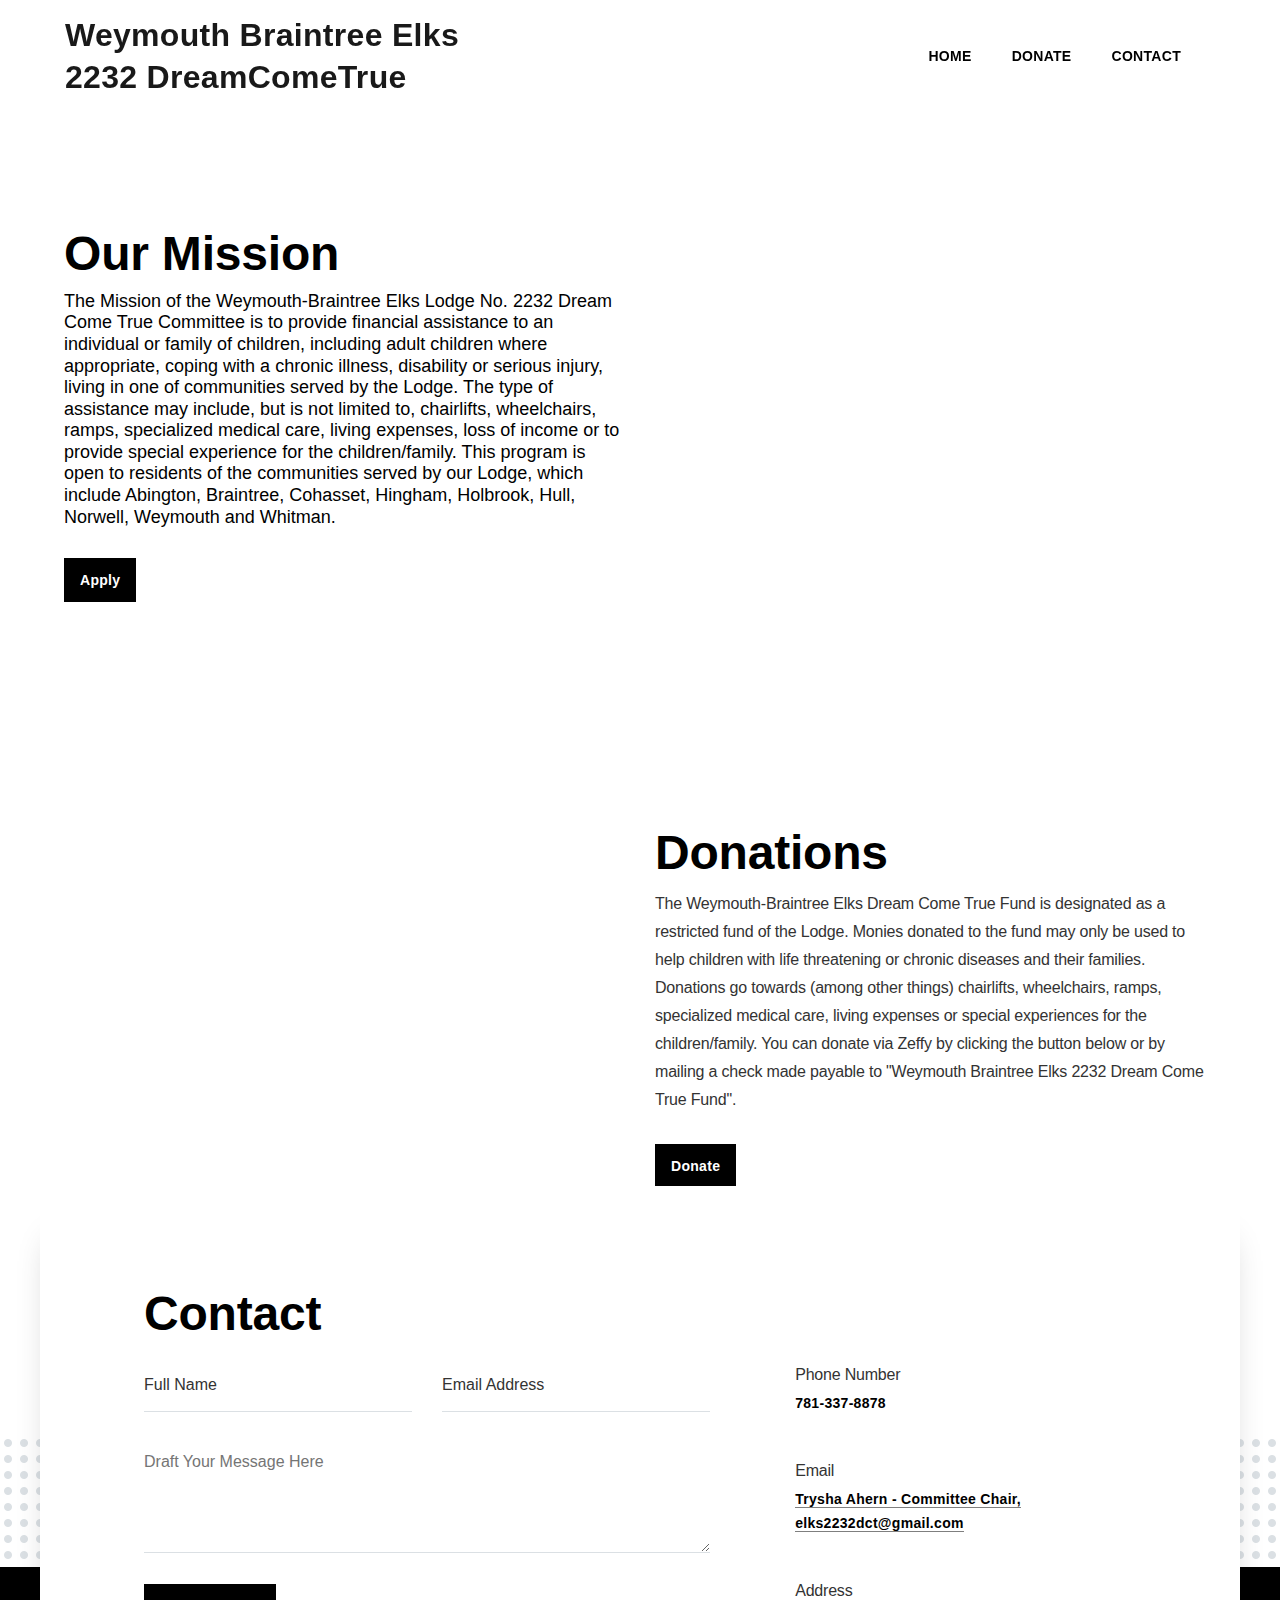
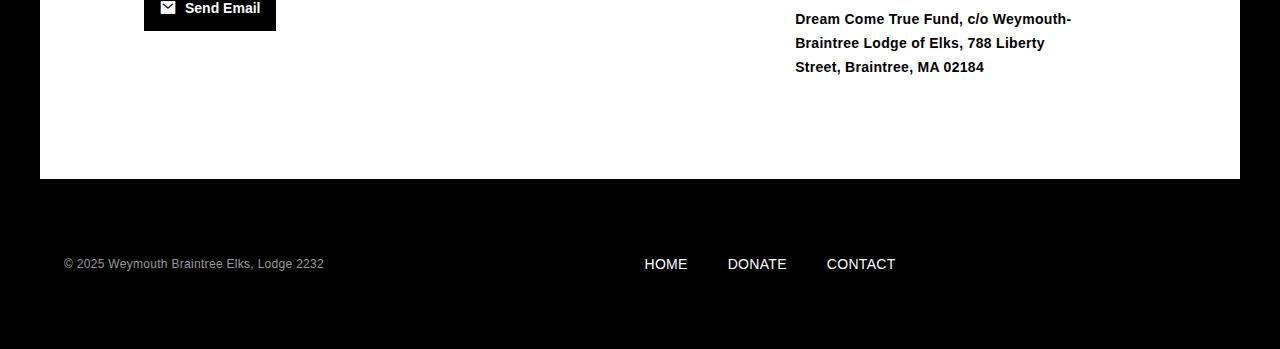
<file: index.html>
<!DOCTYPE html>
<html lang="en">

<head>
	<meta name="generator" content="Hugo 0.143.1">

    <meta charset="UTF-8"/>
<meta name="viewport" content="width=device-width, initial-scale=1.0"/>
<meta http-equiv="X-UA-Compatible" content="ie=edge"/>
<meta name="theme-color" content="#478079" >



<title>Weymouth Braintree Elks 2232 Dream Come True</title>
<meta name="description" content="">


<style data-generator="critical-css">

</style>



    
        
        
    

    
        
        
    

    
        
        
    





 
 
     


<link
  rel="preload"
  href="/css/bundle.min.e735099fad179c342b16ad28a7e21f03a2ca95e457aa261818b46be4408881be.css"
  as="style"
  data-generator="purgeCSS"
  onload="this.onload=null;this.rel='stylesheet'"
  integrity="sha256-5zUJn60XnDQrFq0op+IfA6LKleRXqiYYGLRr5ECIgb4="
/>
<noscript>
  <link 
    rel="stylesheet" 
    href="/css/bundle.min.e735099fad179c342b16ad28a7e21f03a2ca95e457aa261818b46be4408881be.css"
    integrity="sha256-5zUJn60XnDQrFq0op+IfA6LKleRXqiYYGLRr5ECIgb4="
  />
</noscript>



<script src='https://weybraelksdct.org/js/library/lozad.min.js'></script>



    


</head>

<body class="home">

	

<header class="header fixed-top rad-animation-group" id="header">
  <div class="container rad-fade-in">
    <nav class="navbar navbar-expand-lg navbar-light p-0">
      <div class="container-fluid">
        <a class="navbar-brand mx-auto" href="https://weybraelksdct.org/"
        style="font-size: 2.0rem; font-weight: 800; line-height: 1.3;"> 
	 Weymouth Braintree Elks<br>2232 DreamComeTrue
        </a>
        <button
          class="navbar-toggler collapsed"
          type="button"
          data-bs-toggle="collapse"
          data-bs-target="#navbarSupportedContent, #header"
          aria-controls="navbarSupportedContent"
          aria-expanded="false"
          aria-label="Toggle navigation"
        >
          <span class="navbar-toggler-icon"></span>
        </button>
        <div class="collapse navbar-collapse" id="navbarSupportedContent">
          <ul class="navbar-nav ml-lg-auto">
            <li class="nav-item">
              <a class="nav-link active" href="https://weybraelksdct.org/">HOME</a>
            </li>
            
            <li class="nav-item">
              <a data-scroll class="nav-link" href="/#about"
                >DONATE</a
              >
            </li>
            
            <li class="nav-item">
              <a data-scroll class="nav-link" href="/#contact"
                >CONTACT</a
              >
            </li>
            
          </ul>
        </div>
      </div>
    </nav>
  </div>
</header>

<style>
  /* Force line breaks inside the navbar brand */
  .navbar-brand.force-wrap {
    white-space: normal !important;
    display: inline-block !important;
    text-align: left !important;
  }
</style>

	
	
<section class="rad-showcase rad-showcase--index rad-animation-group rad-fade-down">
  <div class="container">
    <div class="row flex-column-reverse flex-md-row rad-fade-down rad-waiting rad-animate">
      <div class="col-12 col-md-6 my-auto my-auto">
        <h1 class="display-1">    
        <h2>Our Mission</h2>
        <p class="lead">
          The Mission of the Weymouth-Braintree Elks Lodge No. 2232 Dream Come True Committee is to provide financial assistance to an individual or family of children, including adult children where appropriate, coping with a chronic illness, disability or serious injury, living in one of communities served by the Lodge.  The type of assistance may include, but is not limited to, chairlifts, wheelchairs, ramps, specialized medical care, living expenses, loss of income or to provide special experience for the children/family. This program is open to residents of the communities served by our Lodge, which include Abington, Braintree, Cohasset, Hingham, Holbrook, Hull, Norwell, Weymouth and Whitman.
        </p>
        <a
          href="https://forms.gle/JmWNpZrzFXPWiNyy6"
	  target="_blank"
  	  class="btn btn-primary"      
	>
          <i class=""></i>
          Apply
        </a>
      </div>
<div class="col-12 col-sm-12 col-md-6 col-lg-6 col-xl-6 profile-image">

  

  <picture>
    <img
      width="940"
      height="788"
      class="lozad img-responsive"
      src="[data-uri]"
      data-src="/images/custom/dctlogo3.png"
      alt=""
    />
  </picture>

</div>
    </div>
    <div class="row platform-links">
      <div class="col-12">
        
      </div>
    </div>
  </div>
  
</section>


	
	
<section class="section rad-animation-group pb-0" id="about">
  <div class="container rad-fade-down">
    <div class="row d-flex flex-column-reverse flex-md-row">
      <div class="about__profile-picture col-12 col-md-6">
        
        <picture>
          <img
            width="450"
            height="300"
            class="lozad img-responsive"
            src="[data-uri]"
            data-src="/images/custom/donations.jpg"
            alt="placeholder"
          />
        </picture>
      </div>
      <div class="col-12 col-md-6 my-auto my-auto">
        <h2>Donations</h2>
        <p> The Weymouth-Braintree Elks Dream Come True Fund is designated as a restricted fund of the Lodge. Monies donated to the fund may only be used to help children with life threatening or chronic diseases and their families. Donations go towards (among other things) chairlifts, wheelchairs, ramps, specialized medical care, living expenses or special experiences for the children/family. You can donate via Zeffy by clicking the button below or by mailing a check made payable to "Weymouth Braintree Elks 2232 Dream Come True Fund". </p>

        <a
          href="https://www.zeffy.com/en-US/donation-form/weymouth-braintree-elks-dream-come-true-fund"
          target="_blank"
          class="btn btn-primary"
        >
          <i class=""></i>
          Donate
        </a>
      </div>
    </div>
  </div>
</section>


	
	
<section id="contact" class="section section--contact pt-0">
    <div class="container">
        <div class="contact">
            <h2>Contact</h2>
            <div class="row pt-2">
                <div class="col-12 col-lg-7">
                        <form action="mailto:elks2232dct@gmail.com" method="POST">
                        <div class="row">
                            <div class="col-12 col-sm-6">
                                <input type="text" id="full_name"
                                       placeholder="Full Name"/>
                            </div>
                            <div class="col-12 col-sm-6">
                                <input type="text" id="email"
                                       placeholder="Email Address"/>
                            </div>
                        </div>
                        <div class="row pt-4">
                            <div class="col-12">
                                <textarea id="message"
                                          cols="30" rows="3" placeholder="Draft Your Message Here"></textarea>
                            </div>
                        </div>
                        <div class="row pt-4">
                            <div class="col-12">
                                <button type="submit" class="btn btn-primary">
                                    <i class="icon-mail-fill"></i>
                                    Send Email
                                </button>

                            </div>
                        </div>
                    </form>
                </div>
                <div class="col-12 col-lg-5 contact__info">
                    <h3>Phone Number</h3>
                    <span>781-337-8878</span>
                    <h3>Email</h3>
                    <span><a href="mailto:elks2232dct@gmail.com">Trysha Ahern - Committee Chair, elks2232dct@gmail.com</a></span>
                    <h3>Address</h3>
                    <span>Dream Come True Fund, c/o Weymouth-Braintree Lodge of Elks, 788 Liberty Street, Braintree, MA 02184</span>
                </div>
            </div>
        </div>
    </div>
</section>


	

	<footer class="footer">
  <div class="container">
    <div class="footer__left">
      <div class="footer__copy">
        © 2025 Weymouth Braintree Elks, Lodge 2232
      </div>
    </div>
    <div class="footer__links">
      <ul class="navbar-nav ">
        <li class="nav-item">
            <a class="nav-link" href="https://weybraelksdct.org/">HOME</a>
        </li>
        
        <li class="nav-item">
          <a class="nav-link" href="/#about">DONATE</a>
        </li>
        
        <li class="nav-item">
          <a class="nav-link" href="/#contact">CONTACT</a>
        </li>
        
      </ul>
    </div>
    <div class="footer__right">
      
    </div>
  </div>
</footer>

    <script>
  window.addEventListener("load", function() {
    try{
      var observer = window.lozad(".lozad", {
        rootMargin: window.innerHeight / 2 + "px 0px",
        threshold: 0.01
      }); 
      observer.observe();
    } catch(e) {
      console.error(e);
    }
  });
</script>
<script defer src='https://weybraelksdct.org/js/rad-animations.js'></script>
<script defer src='https://weybraelksdct.org/js/library/smooth-scroll.polyfills.min.js'></script>
<script defer src='https://weybraelksdct.org/js/sticky-header.js'></script>
<script defer src='https://weybraelksdct.org/js/smooth-scroll-init.js'></script>
<script defer src='https://weybraelksdct.org/js/library/bootstrap.min.js'></script>

</body>

</html>
</file>
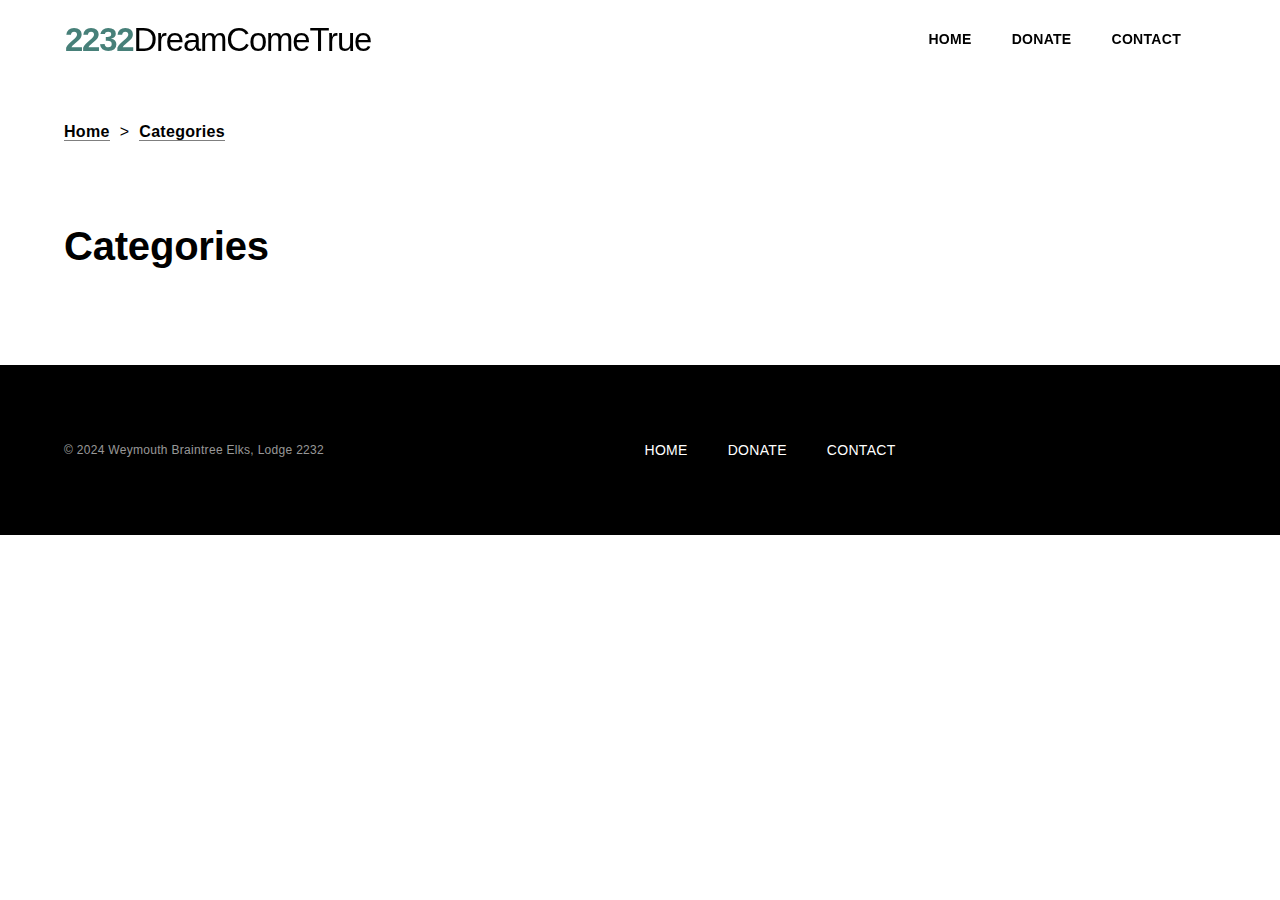
<file: categories/index.html>
<!DOCTYPE html>
<html lang="en">

<head>
  <meta charset="UTF-8"/>
<meta name="viewport" content="width=device-width, initial-scale=1.0"/>
<meta http-equiv="X-UA-Compatible" content="ie=edge"/>
<meta name="theme-color" content="#478079" >



<title>2232 Dream Come True</title>
<meta name="description" content="">


<style data-generator="critical-css">

</style>



    
        
        
    

    
        
        
    

    
        
        
    





 
 
     


<link
  rel="preload"
  href="/css/bundle.min.98a8aa14acaa44eb874077e6b076e34db1375cc8e2bfd19b2e08faa2cf3eaed5.css"
  as="style"
  data-generator="purgeCSS"
  onload="this.onload=null;this.rel='stylesheet'"
  integrity="sha256-mKiqFKyqROuHQHfmsHbjTbE3XMjiv9GbLgj6os8+rtU="
/>
<noscript>
  <link 
    rel="stylesheet" 
    href="/css/bundle.min.98a8aa14acaa44eb874077e6b076e34db1375cc8e2bfd19b2e08faa2cf3eaed5.css"
    integrity="sha256-mKiqFKyqROuHQHfmsHbjTbE3XMjiv9GbLgj6os8+rtU="
  />
</noscript>



<script src='https://weybraelksdct.org/js/library/lozad.min.js'></script>

 

</head>

<body>
  

<header class="header fixed-top rad-animation-group" id="header">
  <div class="container rad-fade-in">
    <nav class="navbar navbar-expand-lg navbar-light p-0">
      <div class="container-fluid">
        <a class="navbar-brand mx-auto" href="https://weybraelksdct.org/">
          <span>2232</span>
          <span>DreamComeTrue</span>
        </a>
        <button
          class="navbar-toggler collapsed"
          type="button"
          data-bs-toggle="collapse"
          data-bs-target="#navbarSupportedContent, #header"
          aria-controls="navbarSupportedContent"
          aria-expanded="false"
          aria-label="Toggle navigation"
        >
          <span class="navbar-toggler-icon"></span>
        </button>
        <div class="collapse navbar-collapse" id="navbarSupportedContent">
          <ul class="navbar-nav ml-lg-auto">
            <li class="nav-item">
              <a class="nav-link active" href="https://weybraelksdct.org/">HOME</a>
            </li>
            
            <li class="nav-item">
              <a data-scroll class="nav-link" href="/#about"
                >DONATE</a
              >
            </li>
            
            <li class="nav-item">
              <a data-scroll class="nav-link" href="/#contact"
                >CONTACT</a
              >
            </li>
            
          </ul>
        </div>
      </div>
    </nav>
  </div>
</header>


<section id="breadcrumb-bar" class="breadcrumb-bar container">
        <ul class="breadcrumbs">
            <li class="breadcrum-item"><span><a href="/">Home</a></span></li><li class="breadcrum-item"><span><a href="/categories">Categories</a></span></li></ul>
</section>


  <main class="list"> 
    <section class="container section">
      <h1>Categories</h1>
      <ul>
        
        
      </ul>
    </section>
  </main>

  <footer class="footer">
  <div class="container">
    <div class="footer__left">
      <div class="footer__copy">
        © 2024 Weymouth Braintree Elks, Lodge 2232
      </div>
    </div>
    <div class="footer__links">
      <ul class="navbar-nav ">
        <li class="nav-item">
            <a class="nav-link" href="https://weybraelksdct.org/">HOME</a>
        </li>
        
        <li class="nav-item">
          <a class="nav-link" href="/#about">DONATE</a>
        </li>
        
        <li class="nav-item">
          <a class="nav-link" href="/#contact">CONTACT</a>
        </li>
        
      </ul>
    </div>
    <div class="footer__right">
      
    </div>
  </div>
</footer>
 <script>
  window.addEventListener("load", function() {
    try{
      var observer = window.lozad(".lozad", {
        rootMargin: window.innerHeight / 2 + "px 0px",
        threshold: 0.01
      }); 
      observer.observe();
    } catch(e) {
      console.error(e);
    }
  });
</script>
<script defer src='https://weybraelksdct.org/js/rad-animations.js'></script>
<script defer src='https://weybraelksdct.org/js/library/smooth-scroll.polyfills.min.js'></script>
<script defer src='https://weybraelksdct.org/js/sticky-header.js'></script>
<script defer src='https://weybraelksdct.org/js/smooth-scroll-init.js'></script>
<script defer src='https://weybraelksdct.org/js/library/bootstrap.min.js'></script>

</body>

</html>
</file>
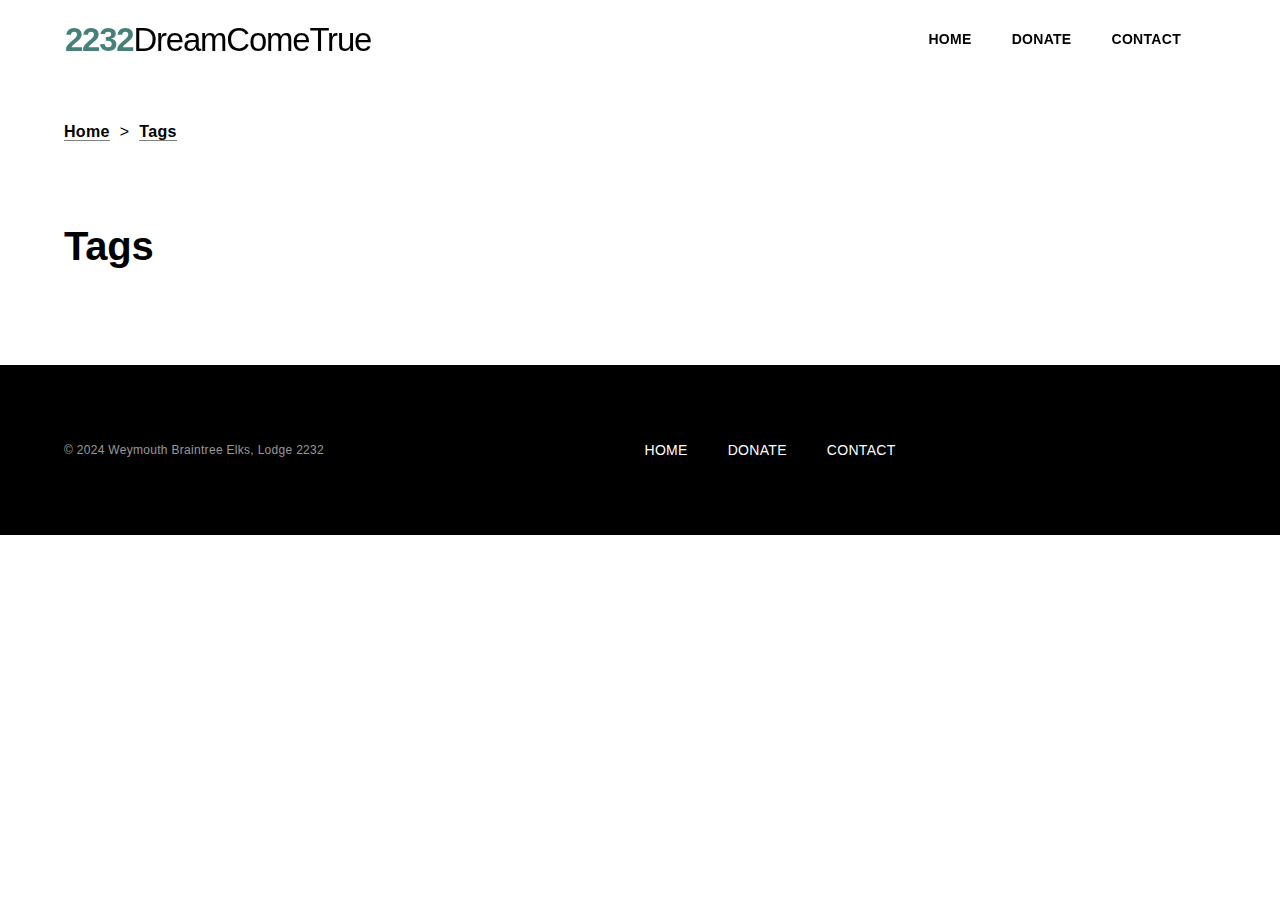
<file: tags/index.html>
<!DOCTYPE html>
<html lang="en">

<head>
  <meta charset="UTF-8"/>
<meta name="viewport" content="width=device-width, initial-scale=1.0"/>
<meta http-equiv="X-UA-Compatible" content="ie=edge"/>
<meta name="theme-color" content="#478079" >



<title>2232 Dream Come True</title>
<meta name="description" content="">


<style data-generator="critical-css">

</style>



    
        
        
    

    
        
        
    

    
        
        
    





 
 
     


<link
  rel="preload"
  href="/css/bundle.min.e735099fad179c342b16ad28a7e21f03a2ca95e457aa261818b46be4408881be.css"
  as="style"
  data-generator="purgeCSS"
  onload="this.onload=null;this.rel='stylesheet'"
  integrity="sha256-5zUJn60XnDQrFq0op+IfA6LKleRXqiYYGLRr5ECIgb4="
/>
<noscript>
  <link 
    rel="stylesheet" 
    href="/css/bundle.min.e735099fad179c342b16ad28a7e21f03a2ca95e457aa261818b46be4408881be.css"
    integrity="sha256-5zUJn60XnDQrFq0op+IfA6LKleRXqiYYGLRr5ECIgb4="
  />
</noscript>



<script src='https://weybraelksdct.org/js/library/lozad.min.js'></script>

 

</head>

<body>
  

<header class="header fixed-top rad-animation-group" id="header">
  <div class="container rad-fade-in">
    <nav class="navbar navbar-expand-lg navbar-light p-0">
      <div class="container-fluid">
        <a class="navbar-brand mx-auto" href="https://weybraelksdct.org/">
          <span>2232</span>
          <span>DreamComeTrue</span>
        </a>
        <button
          class="navbar-toggler collapsed"
          type="button"
          data-bs-toggle="collapse"
          data-bs-target="#navbarSupportedContent, #header"
          aria-controls="navbarSupportedContent"
          aria-expanded="false"
          aria-label="Toggle navigation"
        >
          <span class="navbar-toggler-icon"></span>
        </button>
        <div class="collapse navbar-collapse" id="navbarSupportedContent">
          <ul class="navbar-nav ml-lg-auto">
            <li class="nav-item">
              <a class="nav-link active" href="https://weybraelksdct.org/">HOME</a>
            </li>
            
            <li class="nav-item">
              <a data-scroll class="nav-link" href="/#about"
                >DONATE</a
              >
            </li>
            
            <li class="nav-item">
              <a data-scroll class="nav-link" href="/#contact"
                >CONTACT</a
              >
            </li>
            
          </ul>
        </div>
      </div>
    </nav>
  </div>
</header>


<section id="breadcrumb-bar" class="breadcrumb-bar container">
        <ul class="breadcrumbs">
            <li class="breadcrum-item"><span><a href="/">Home</a></span></li><li class="breadcrum-item"><span><a href="/tags">Tags</a></span></li></ul>
</section>


  <main class="list"> 
    <section class="container section">
      <h1>Tags</h1>
      <ul>
        
        
      </ul>
    </section>
  </main>

  <footer class="footer">
  <div class="container">
    <div class="footer__left">
      <div class="footer__copy">
        © 2024 Weymouth Braintree Elks, Lodge 2232
      </div>
    </div>
    <div class="footer__links">
      <ul class="navbar-nav ">
        <li class="nav-item">
            <a class="nav-link" href="https://weybraelksdct.org/">HOME</a>
        </li>
        
        <li class="nav-item">
          <a class="nav-link" href="/#about">DONATE</a>
        </li>
        
        <li class="nav-item">
          <a class="nav-link" href="/#contact">CONTACT</a>
        </li>
        
      </ul>
    </div>
    <div class="footer__right">
      
    </div>
  </div>
</footer>
 <script>
  window.addEventListener("load", function() {
    try{
      var observer = window.lozad(".lozad", {
        rootMargin: window.innerHeight / 2 + "px 0px",
        threshold: 0.01
      }); 
      observer.observe();
    } catch(e) {
      console.error(e);
    }
  });
</script>
<script defer src='https://weybraelksdct.org/js/rad-animations.js'></script>
<script defer src='https://weybraelksdct.org/js/library/smooth-scroll.polyfills.min.js'></script>
<script defer src='https://weybraelksdct.org/js/sticky-header.js'></script>
<script defer src='https://weybraelksdct.org/js/smooth-scroll-init.js'></script>
<script defer src='https://weybraelksdct.org/js/library/bootstrap.min.js'></script>

</body>

</html>
</file>
